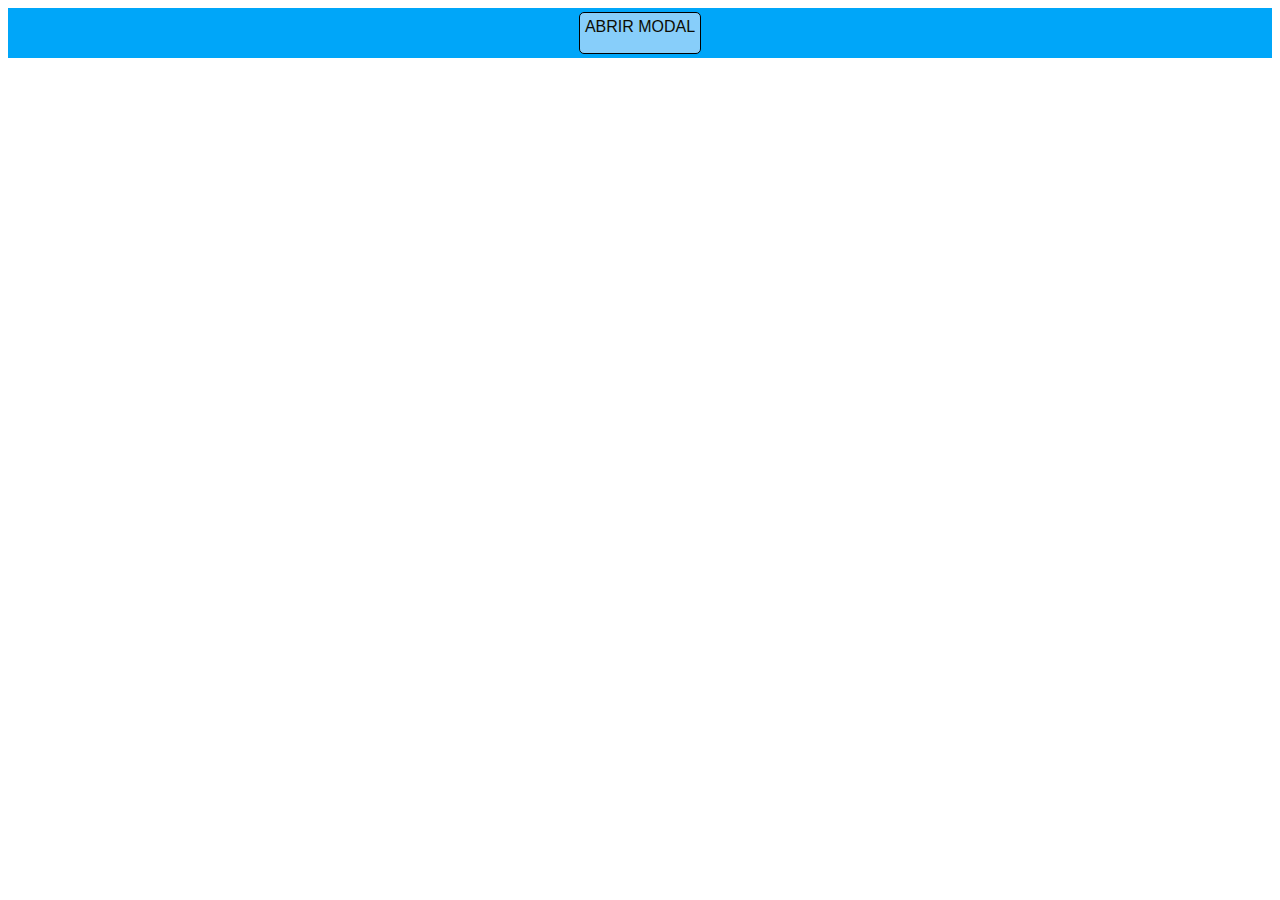
<file: modal.html>
<!DOCTYPE html>
<html lang="en">

<head>
    <meta charset="UTF-8">
    <meta name="viewport" content="width=device-width, initial-scale=1.0">
    <title>Document</title>
</head>

<body>
    <link rel="stylesheet" href="css/modal.css" />

    <!-- botão para abrir -->
    <div class="wrapper">
        <a href="#demo-modal">Abrir modal</a>
    </div>

    <div id="demo-modal" class="modal">
        <div class="modal content">
            <h1>Unidades curriculares</h1>
            <ul class="list">
                <ul>
                    <li>1</li>
                    <li>2</li>
                    <li>3</li>
                    <li>4</li>
                </ul>
            </ul>
            <div class="modal footer">
                <a href="#trajetoria" class="modal footer-btn-close"> Fechar </a>
            </div>
             <a href="#trajetoria" class="modal close">&times;</a>
        </div>
    </div>
</body>

</html>
</file>
<file: css/modal.css>
.wrapper {
  height: 50px;
  display: flex;
  align-items: center;
  justify-content: center;
  background: #00A6F9;
}

.wrapper a {
  display: inline-block;
  text-decoration: none;
  padding: 5px;
  height: 30px;
  background: #87CEFA;
  border: 1px solid black;
  text-transform: uppercase;
  color: #0d0c03;
  font-family: "Roboto", sans-serif;
  border-radius: 5px;
}

.wrapper a:hover {
  background-color: #fff;
  opacity: 1;
}

#cor-paleta {
  background: #00C6DA;
}

.modal {
  visibility: hidden;
  opacity: 0;
  position: absolute;
  top: 0;
  right: 0;
  bottom: 0;
  left: 0;
  display: flex;
  align-items: center;
  justify-content: center;
  background: rgba(77, 77, 77, 0.7);
  transition: all 0.4s;
}

.modal:target {
  visibility: visible;
  opacity: 1;
}

.content {
  border-radius: 4px;
  position: relative;
  width: 500px;
  max-width: 90%;
  background: #fff;
  padding: 1em 2em;
}

.footer {
  text-align: left;
  margin-top: 10px;
}

.close {
  position: absolute;
  top: 10px;
  right: 10px;
  color: #585858;
  text-decoration: none;
}

.footer-btn-close {
  width: 150px;
  padding: 10px;
  text-decoration: line-through;
  background-color: #cfcca8;
  color: #000000;
  border-radius: 3px;
}

@media screen and (max-width: 900px) {
  iframe{
    width: 600px;
    height: 600px;
    display: block;
    margin:0 auto;
  }
}

@media screen and (max-width: 600px) {
  iframe{
    width: auto;
    height: auto;
    display:block;
    margin:0 auto;
  }
}
</file>
